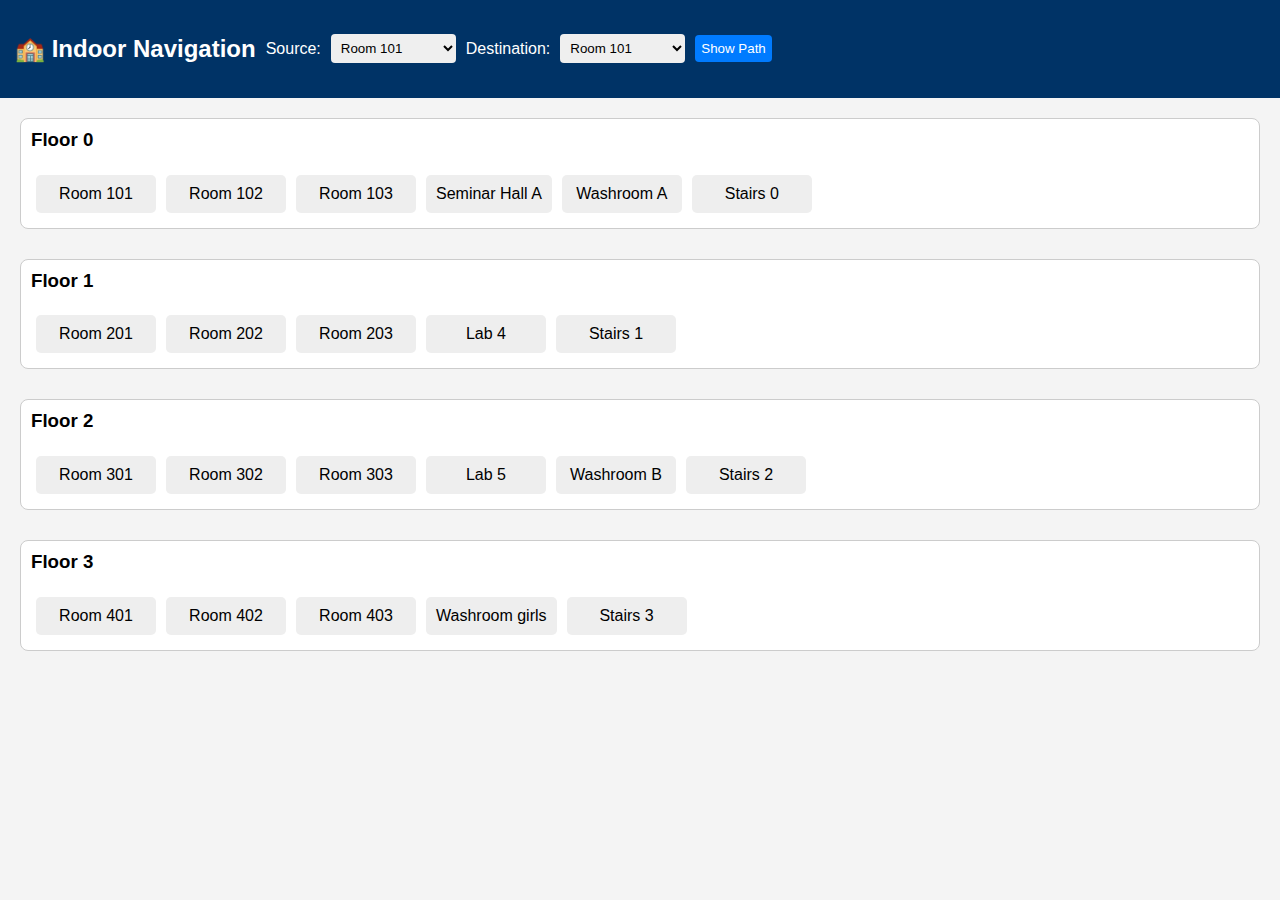
<file: src/main/resources/static/indoor.html>
<!DOCTYPE html>
<html lang="en">
<head>
    <meta charset="UTF-8" />
    <meta name="viewport" content="width=device-width, initial-scale=1.0" />
    <title>Indoor Navigation</title>
    <link rel="stylesheet" href="indoor_style.css" />
</head>
<body>
<div class="navigation-header">
    <h2>🏫 Indoor Navigation</h2>
    <label for="source">Source:</label>
    <select id="source"></select>

    <label for="destination">Destination:</label>
    <select id="destination"></select>

    <button onclick="showPath()">Show Path</button>
</div>

<div class="floor-container" id="floors"></div>

<script src="indoor_script.js"></script>
</body>
</html>
</file>
<file: src/main/resources/static/indoor_style.css>
body {
  font-family: Arial, sans-serif;
  margin: 0;
  padding: 0;
  background-color: #f4f4f4;
}

.navigation-header {
  background-color: #003366;
  padding: 15px;
  color: white;
  display: flex;
  align-items: center;
  gap: 10px;
}

select, button {
  padding: 6px;
  border-radius: 4px;
  border: none;
}

button {
  background-color: #007bff;
  color: white;
  cursor: pointer;
}

button:hover {
  background-color: #0056b3;
}

.floor-container {
  padding: 20px;
}

.floor {
  margin-bottom: 30px;
  padding: 10px;
  border: 1px solid #ccc;
  background: white;
  border-radius: 8px;
}

.floor h3 {
  margin-top: 0;
}

.room {
  display: inline-block;
  margin: 5px;
  padding: 10px;
  background-color: #eee;
  border-radius: 5px;
  min-width: 100px;
  text-align: center;
}

.path {
  background-color: #00cc66 !important;
  color: white;
  font-weight: bold;
}
</file>
